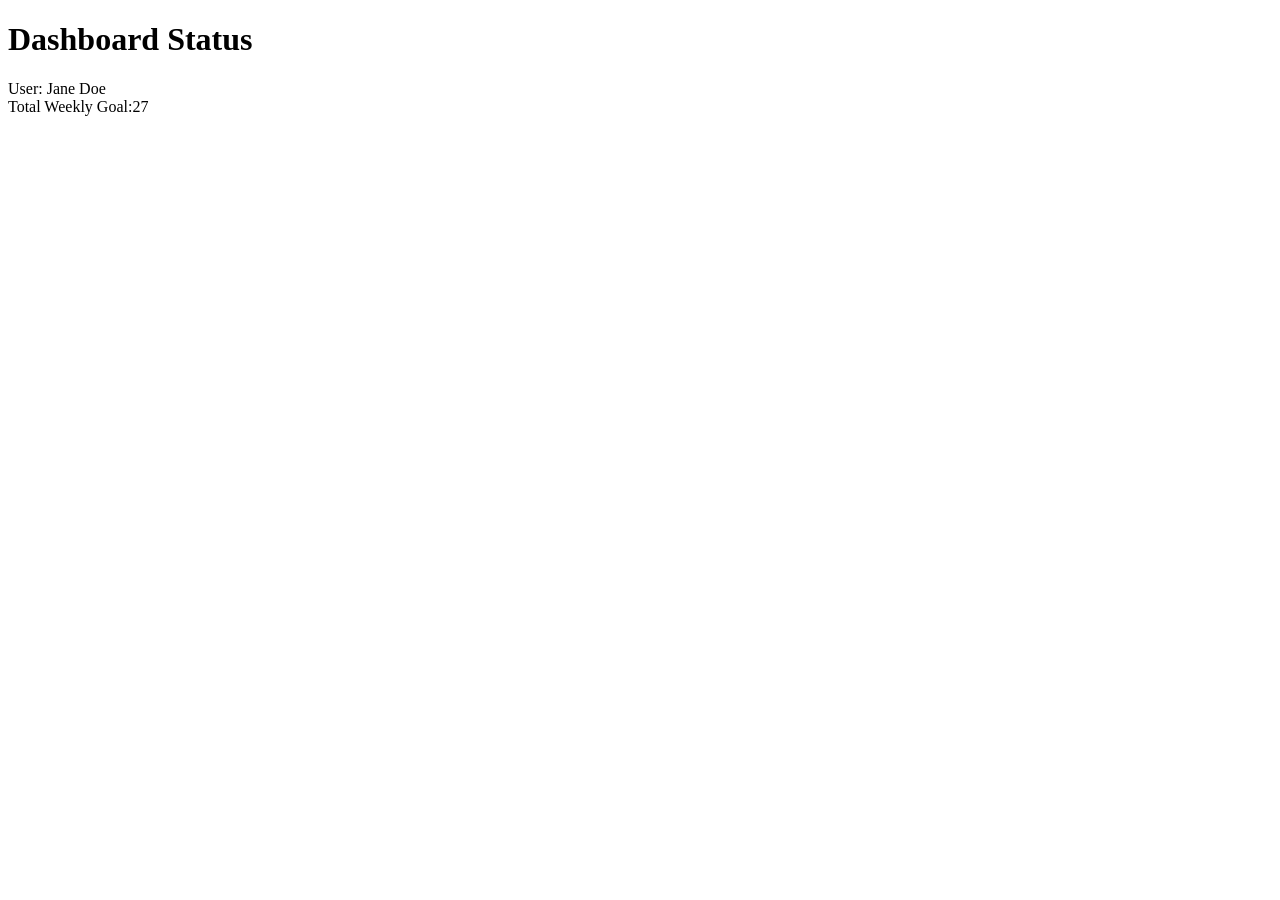
<file: debug.html>
<!DOCTYPE html>
<html lang="en">
<head>
    <meta charset="UTF-8">
    <title>JavaScript Debugging Exercise</title>
</head>
<body>
    <h1>Dashboard Status</h1>
    <div id="display"></div>
 
    <script>
        // Weekly Goal: Calculate the total weekly task goal for a user.
        
        // Declare variables and values
        let userName = "Jane Doe";
        let dailyGoal = 5; 
        let bonusTasks = 2; 
 
        // Output message to console
        // FIXED: Added missing parentheses to console.log.
        console.log("Checking status for: " + userName); 
 
        // Calculate weekly goal based on number of workdays (5) per week
        // FIXED: dialyGoal was changed to dailyGoal to correct the typo.
        // FIXED: change the multiplier from 15 to 5. 
        let weeklyGoal = dailyGoal * 5; 
 
        // Add bonusTasks to weeklyGoal. 
        // Note: Check for data type issues
        // Fixed: change the - operator to + operator to correctly add bonusTasks to weeklyGoal.
        let totalGoal = weeklyGoal + bonusTasks; 
 
        // Output results to web page
        document.write("User: " + userName + "<br>");
        // FIXED: Only put parentheses around total weekley goal.
        document.write("Total Weekly Goal:"  + totalGoal);
 
    </script>
</body>
</html>
</file>
